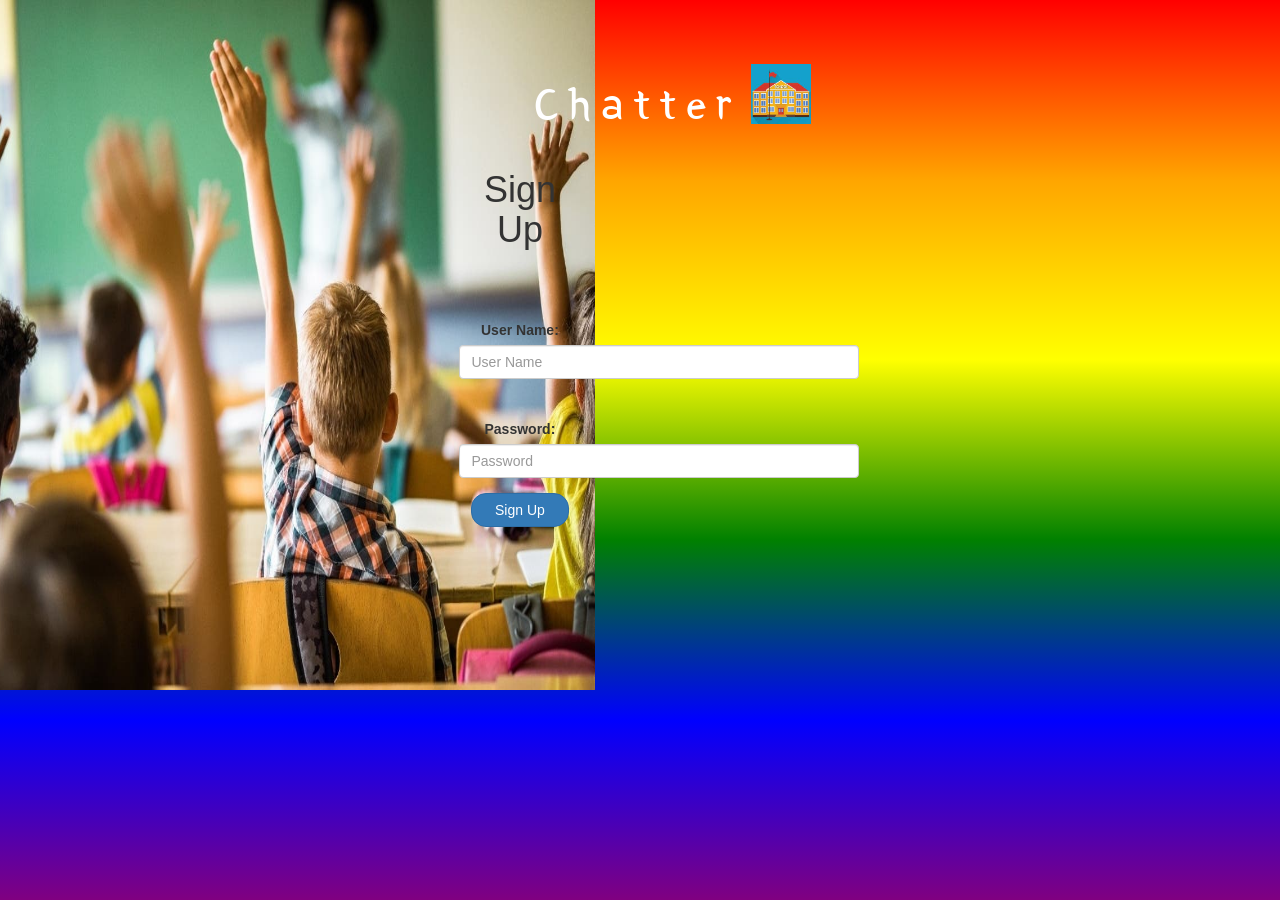
<file: index.html>
<html>
<head>
	<title>Chatter</title>
<link href="https://fonts.googleapis.com/css?family=Yeon+Sung&display=swap" rel="stylesheet"><meta name="viewport" content="width=device-width, initial-scale=1">

<link rel="stylesheet" href="https://maxcdn.bootstrapcdn.com/bootstrap/3.4.0/css/bootstrap.min.css">
<script src="https://ajax.googleapis.com/ajax/libs/jquery/3.4.1/jquery.min.js"></script>
<script src="https://maxcdn.bootstrapcdn.com/bootstrap/3.4.0/js/bootstrap.min.js"></script>

<link rel="stylesheet" type="text/css" href="style.css">
<script src="kwitter.js"></script>
</head>
<body>
    
    <div class="row">
        <div class="column">
            <span class="sp"> <img src="school kids.jpeg"> </span>

        </div>
        
        <div class="column">
            <center>
            
            <h1 class="header">	
                Chatter	<sup>
            <img style=" width: 60px; height:60px;" 10px src="school.jpeg">
            </sup>
        </h1>
        
            <div class="col-lg-4 col-md-6 col-sm-6 col-xs-11 login_div">
        
           
                <h1 >Sign Up</h1>
        
               <br>
               <br><br>
                
                <div class="form-group">
                  <label >User Name:</label>
                 <input type="text" id="user_name" class="form-control" placeholder="User Name">
                 
                 
<br><br>
                 <label >Password:</label>
                 
                 <input type="password" id="user_name" class="form-control" placeholder="Password">
                </div>
        
                <button id="login_button" class="btn btn-primary" onclick="addUser()">Sign Up</button>
                <br><br>
            </div>
        </center>
        </div>
      </div>
 
 

</body>

</html>
</file>
<file: style.css>
body
{
background-image: linear-gradient(red, orange, yellow, green, blue, purple);


}



#user_name
{
width: 400px;
}

.sp
{
margin: 10px;
}
img{
    width: 600px;
    height: 690px;
}
.column {
    float: left;
    width: 35%;
  }
  
  /* Clear floats after the columns */
  .row:after {
    content: "";
    display: table;
    clear: both;
  }
  img #small{
      width: 10%;
  }

  .header
{
	color: white;font-family: 'Yeon Sung';font-size: 45px;letter-spacing: 10px;margin-top: 80px;
}
.header img
{
	width: 80px;margin-left: -15px;
}


.logo
{
	width: 80px;margin-top: 30px;border-radius: 40px;
}

#login_button
{
	width: 80%;border-radius: 15px;
}

.room_name
{
	cursor: pointer;
	font-size: 20px;
}


#logout
{
	font-size: 20px; float: right;
}


#output
{
	padding: 10px; width:80%;background: rgba(255,255,255,0.8);border-radius: 15px;
}

.input_div_room_page
{
	width: 80%;
}

.input_div label
{
	color: white;font-size: 20px;
}


.input_div_message_page
{
	position: fixed;bottom: 0px;width: 100%;background: rgba(255,255,255,0.8);
}
.input_div_message_page label
{
	color: black;
}
.input_div_message_page #msg
{
	width: 80%;
}
.input_div_message_page button
{
	margin-top: 15px;
	width: 50%; 
}
.color_white
{
	color: white
}

.user_tick
{
	width:30px;
	height: 30px;
}
.message_h4
{
	padding-left:5px;color:grey;
}
</file>
